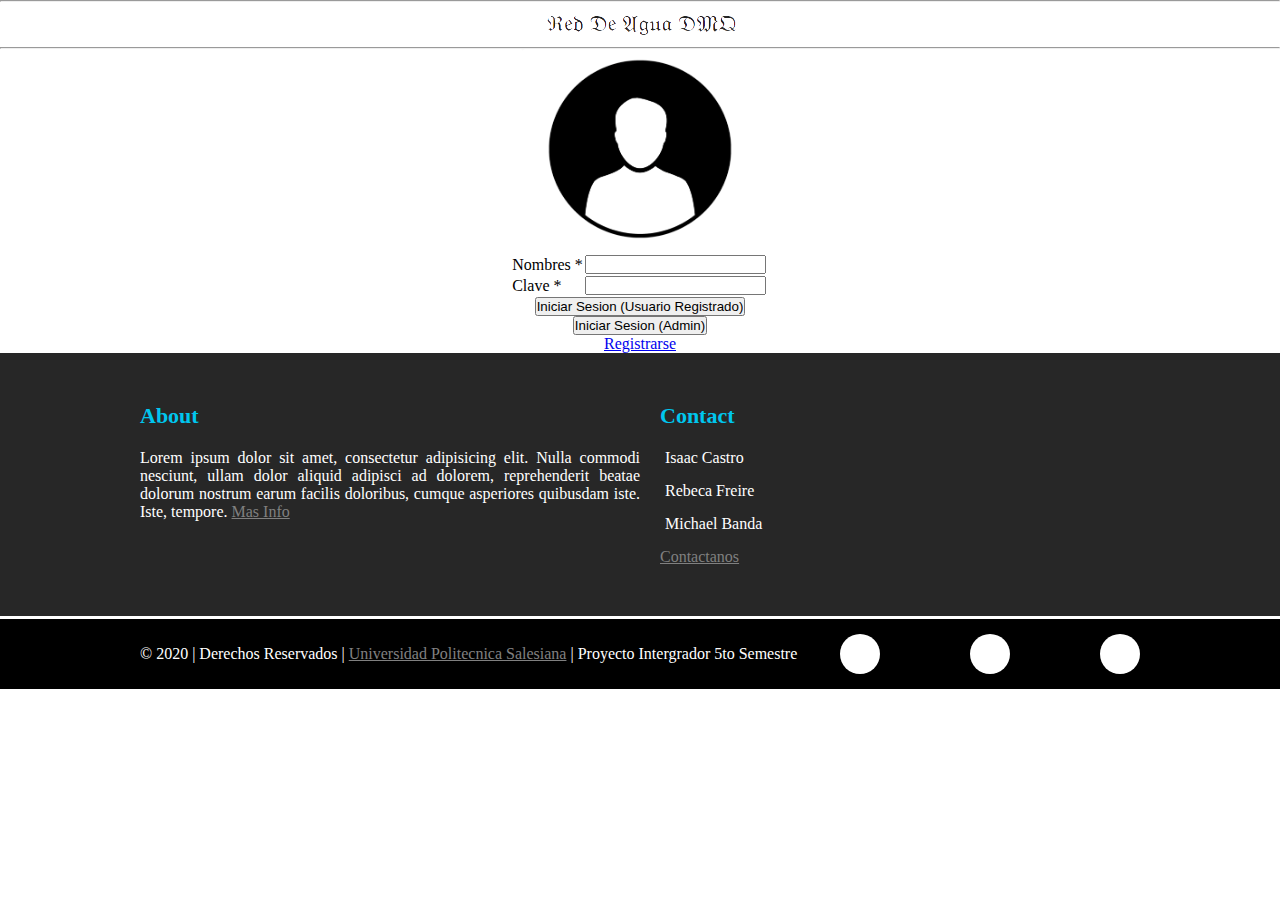
<file: index.html>
<!DOCTYPE html>
<html lang="en">
<head>
    <meta charset="UTF-8">
    <meta name="viewport" content="width=device-width, initial-scale=1.0">
    <link rel="stylesheet" href="resources/css/index.css" type="text/css"/>
</head>
<body>
    <header>
        <center><hr/><img src="resources/images/tittle-removebg-preview.png" alt="Workplace" usemap="#head"/>
            <map name="head">
                <area shape="rect" coords="1,1,896,58" alt="Head_" href="index.html"/>
            </map><hr/></center>
    </header>
    
    <center>
    <img src="resources/images/Log.png" width="250" height="200"/>
    <form action="operador.html">
        <table>
            <tr>
                <td><p>Nombres *</p></td>
                <td><input required="true"/></td>
                <td></td>
            </tr>
            <tr>
                <td><p>Clave *</p></td>
                <td><input type="password" required="true"/></td>
                <td></td>
            </tr>
        </table>
        <input type="submit" value="Iniciar Sesion (Usuario Registrado)">
    </form>  
    <form action="administrador.html">
        <input type="submit" value="Iniciar Sesion (Admin)">
    </form>
    </center>
    <center><a href="usuario.html">Registrarse</a></center>

    <footer>
        <div class="footer-container">
            <div class="footer-main">
                <div class="footer-columna">
                    <h2>About</h2>
                    <p>Lorem ipsum dolor sit amet, consectetur adipisicing elit. Nulla commodi nesciunt, ullam dolor aliquid adipisci ad dolorem, reprehenderit beatae dolorum nostrum earum facilis doloribus, cumque asperiores quibusdam iste. Iste, tempore.
                        <a href="about.html" style="color: grey">Mas Info</a>
                    </p>
                </div>
                <div class="footer-columna">
                    <h2>Contact</h2>
                    <span class="fa fa-address-card" aria-hidden="true"><p>Isaac Castro</p></span><br/>
                    <span class="fa fa-address-card" aria-hidden="true"><p>Rebeca Freire</p></span><br/>
                    <span class="fa fa-address-card" aria-hidden="true"><p>Michael Banda</p></span><br/>
                        <a href="contact.html" style="color: grey">Contactanos</a>
                </div>
            </div>
        </div>
        
        <div class="footer-copy-redes">
            <div class="main-copy-redes">
                <div class="footer-copy">
                    © 2020 | Derechos Reservados | <a target="_blank" href="https://www.ups.edu.ec/" style="color: grey"> Universidad Politecnica Salesiana</a> | Proyecto Intergrador 5to Semestre
                </div>
                <div class="footer-redes">
                    <a target="_blank" href="https://www.facebook.com/christian12lp" class="fa fa-facebook"></a>
                    <a target="_blank" href="#" class="fa fa-github"></a>
                    <a target="_blank" href="https://creativecommons.org/" class="fa fa-creative-commons"></a>
                </div>
            </div>
        </div>
    </footer>
</body>
</html>
</file>
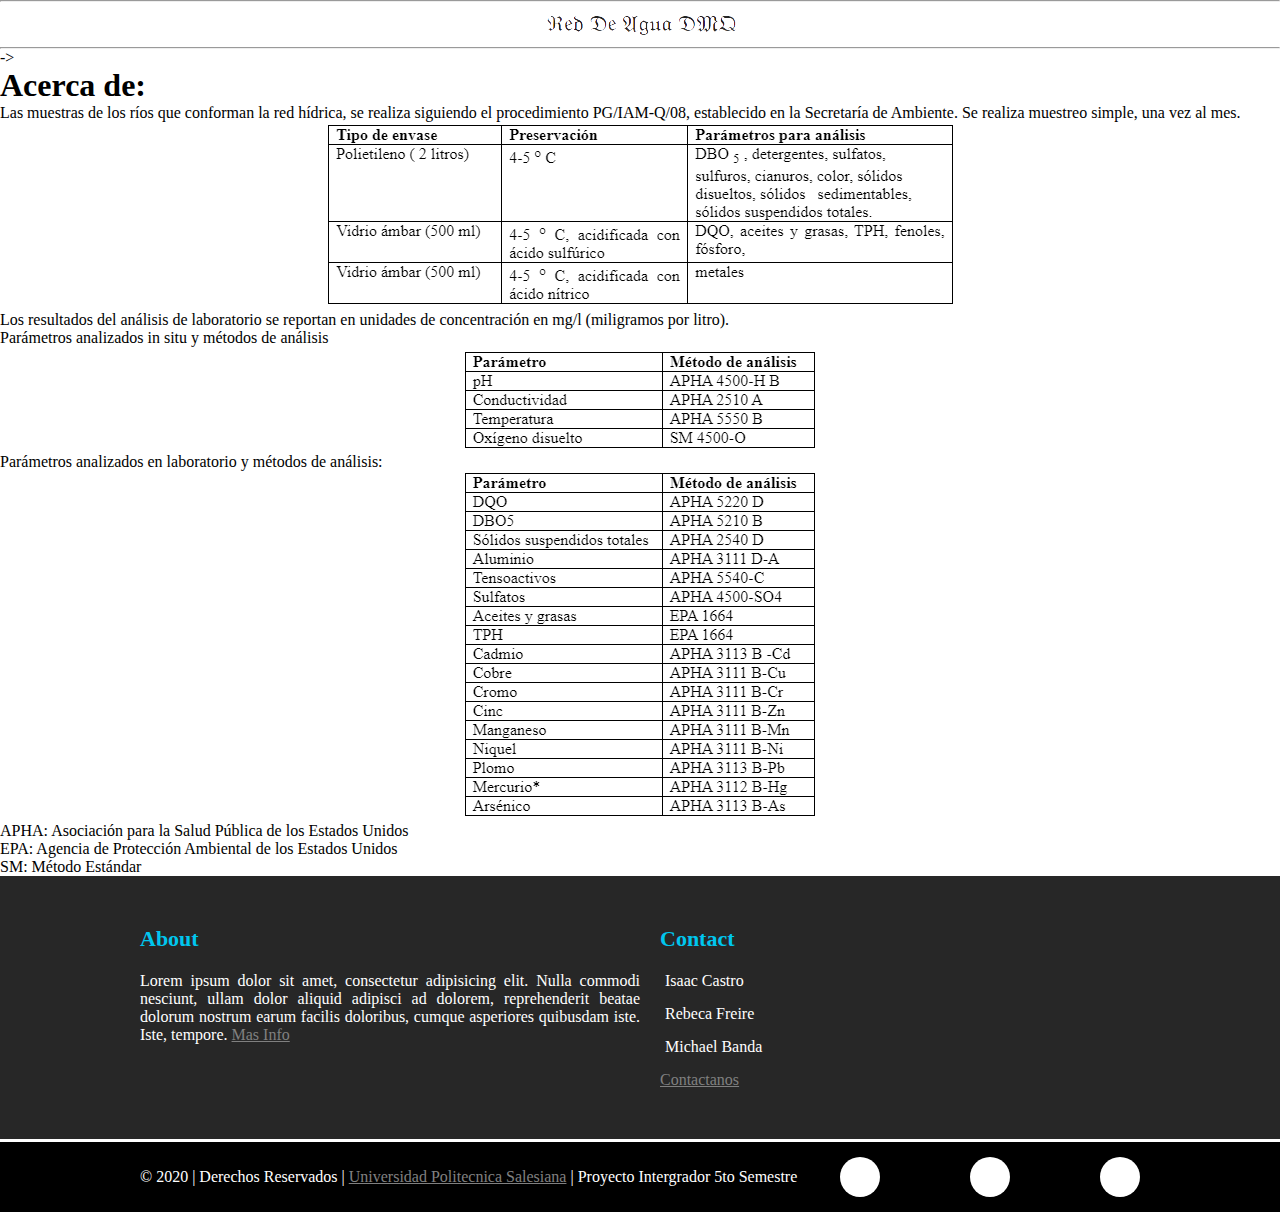
<file: about.html>
<!DOCTYPE html>
<html lang="en">
<head>
    <meta charset="UTF-8">
    <meta name="viewport" content="width=device-width, initial-scale=1.0">
    <link rel="stylesheet" href="resources/css/index.css" type="text/css"/>
</head>
<body>
    <header>
        <center><hr/><img src="resources/images/tittle-removebg-preview.png" alt="Workplace" usemap="#head"/>
            <map name="head">
                <area shape="rect" coords="1,1,896,58" alt="Head_" href="index.html"/>
            </map><hr/></center>
    </header>
    
    <div>->
        <h1>Acerca de:</h1>
        <p>Las muestras de los ríos que conforman la red hídrica, se realiza siguiendo el procedimiento PG/IAM-Q/08, establecido en la Secretaría de Ambiente. Se realiza muestreo simple, una vez al mes.</p>
        <center><img src="resources/images/tabla1.png" title="tabla1"></center>
        <p>Los resultados del análisis de laboratorio se reportan en unidades de concentración en mg/l (miligramos por litro).</P>
        <P>Parámetros analizados in situ y métodos de análisis</p>
        <center><img src="resources/images/tabla2.png" title="tabla2"></center>
        <p>Parámetros analizados en laboratorio y métodos de análisis:</p>
        <center><img src="resources/images/tabla3.png" title="tabla3"></center>
        <p>APHA: Asociación para la Salud Pública de los Estados Unidos</p>
        <p>EPA: Agencia de Protección Ambiental de los Estados Unidos</p>
        <p>SM: Método Estándar</p>

    </div>

    <footer>
        <div class="footer-container">
            <div class="footer-main">
                <div class="footer-columna">
                    <h2>About</h2>
                    <p>Lorem ipsum dolor sit amet, consectetur adipisicing elit. Nulla commodi nesciunt, ullam dolor aliquid adipisci ad dolorem, reprehenderit beatae dolorum nostrum earum facilis doloribus, cumque asperiores quibusdam iste. Iste, tempore.
                        <a href="about.html" style="color: grey">Mas Info</a>
                    </p>
                </div>
                <div class="footer-columna">
                    <h2>Contact</h2>
                    <span class="fa fa-address-card" aria-hidden="true"><p>Isaac Castro</p></span><br/>
                    <span class="fa fa-address-card" aria-hidden="true"><p>Rebeca Freire</p></span><br/>
                    <span class="fa fa-address-card" aria-hidden="true"><p>Michael Banda</p></span><br/>
                        <a href="contact.html" style="color: grey">Contactanos</a>
                </div>
            </div>
        </div>
        
        <div class="footer-copy-redes">
            <div class="main-copy-redes">
                <div class="footer-copy">
                    © 2020 | Derechos Reservados | <a target="_blank" href="https://www.ups.edu.ec/" style="color: grey"> Universidad Politecnica Salesiana</a> | Proyecto Intergrador 5to Semestre
                </div>
                <div class="footer-redes">
                    <a target="_blank" href="https://www.facebook.com/christian12lp" class="fa fa-facebook"></a>
                    <a target="_blank" href="#" class="fa fa-github"></a>
                    <a target="_blank" href="https://creativecommons.org/" class="fa fa-creative-commons"></a>
                </div>
            </div>
        </div>
    </footer>
</body>
</html>
</file>
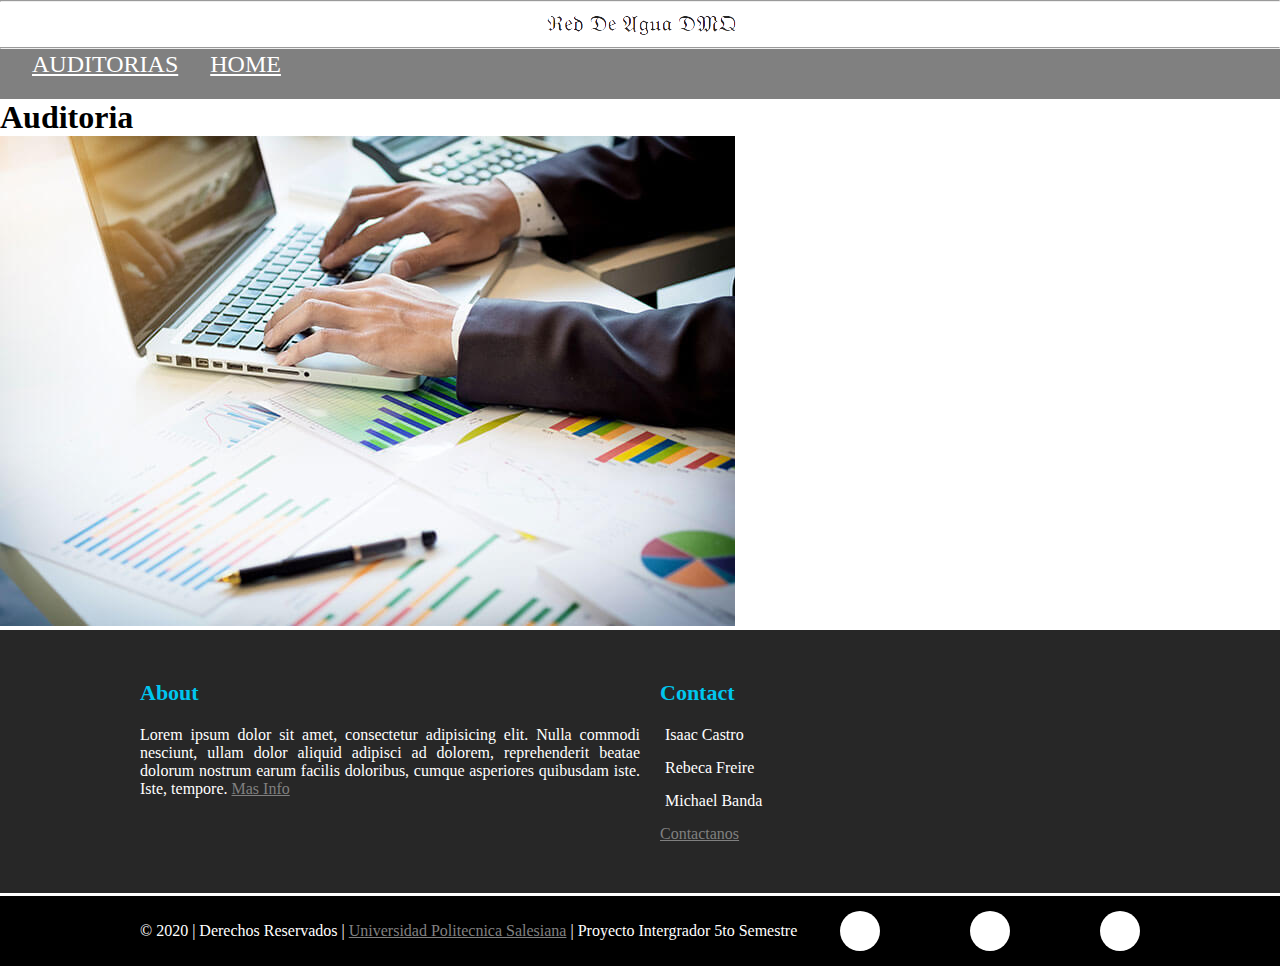
<file: administrador.html>
<!DOCTYPE html>
<html lang="en">
<head>
    <meta charset="UTF-8">
    <meta name="viewport" content="width=device-width, initial-scale=1.0">
    <link rel="stylesheet" href="resources/css/index.css" type="text/css"/>
</head>
<body>
    <header>
        <center><hr/><img src="resources/images/tittle-removebg-preview.png" alt="Workplace" usemap="#head"/>
            <map name="head">
                <area shape="rect" coords="1,1,896,58" alt="Head_" href="index.html"/>
            </map><hr/></center>
    </header>
    <div class="Operador">
        <table>
            <tr>
                <td><a href="auditorias.html">AUDITORIAS</a></td>
                
                <td><a href="administrador.html">HOME</a></td>
            </tr>
        </table>
    </div>


    <div>
        <h1>Auditoria</h1>
        <img src="resources/images/auditoria.jpg" title="audit">
    </div>

    <footer>
        <div class="footer-container">
            <div class="footer-main">
                <div class="footer-columna">
                    <h2>About</h2>
                    <p>Lorem ipsum dolor sit amet, consectetur adipisicing elit. Nulla commodi nesciunt, ullam dolor aliquid adipisci ad dolorem, reprehenderit beatae dolorum nostrum earum facilis doloribus, cumque asperiores quibusdam iste. Iste, tempore.
                        <a href="about.html" style="color: grey">Mas Info</a>
                    </p>
                </div>
                <div class="footer-columna">
                    <h2>Contact</h2>
                    <span class="fa fa-address-card" aria-hidden="true"><p>Isaac Castro</p></span><br/>
                    <span class="fa fa-address-card" aria-hidden="true"><p>Rebeca Freire</p></span><br/>
                    <span class="fa fa-address-card" aria-hidden="true"><p>Michael Banda</p></span><br/>
                        <a href="contact.html" style="color: grey">Contactanos</a>
                </div>
            </div>
        </div>
        
        <div class="footer-copy-redes">
            <div class="main-copy-redes">
                <div class="footer-copy">
                    © 2020 | Derechos Reservados | <a target="_blank" href="https://www.ups.edu.ec/" style="color: grey"> Universidad Politecnica Salesiana</a> | Proyecto Intergrador 5to Semestre
                </div>
                <div class="footer-redes">
                    <a target="_blank" href="https://www.facebook.com/christian12lp" class="fa fa-facebook"></a>
                    <a target="_blank" href="#" class="fa fa-github"></a>
                    <a target="_blank" href="https://creativecommons.org/" class="fa fa-creative-commons"></a>
                </div>
            </div>
        </div>
    </footer>
</body>
</html>
</file>
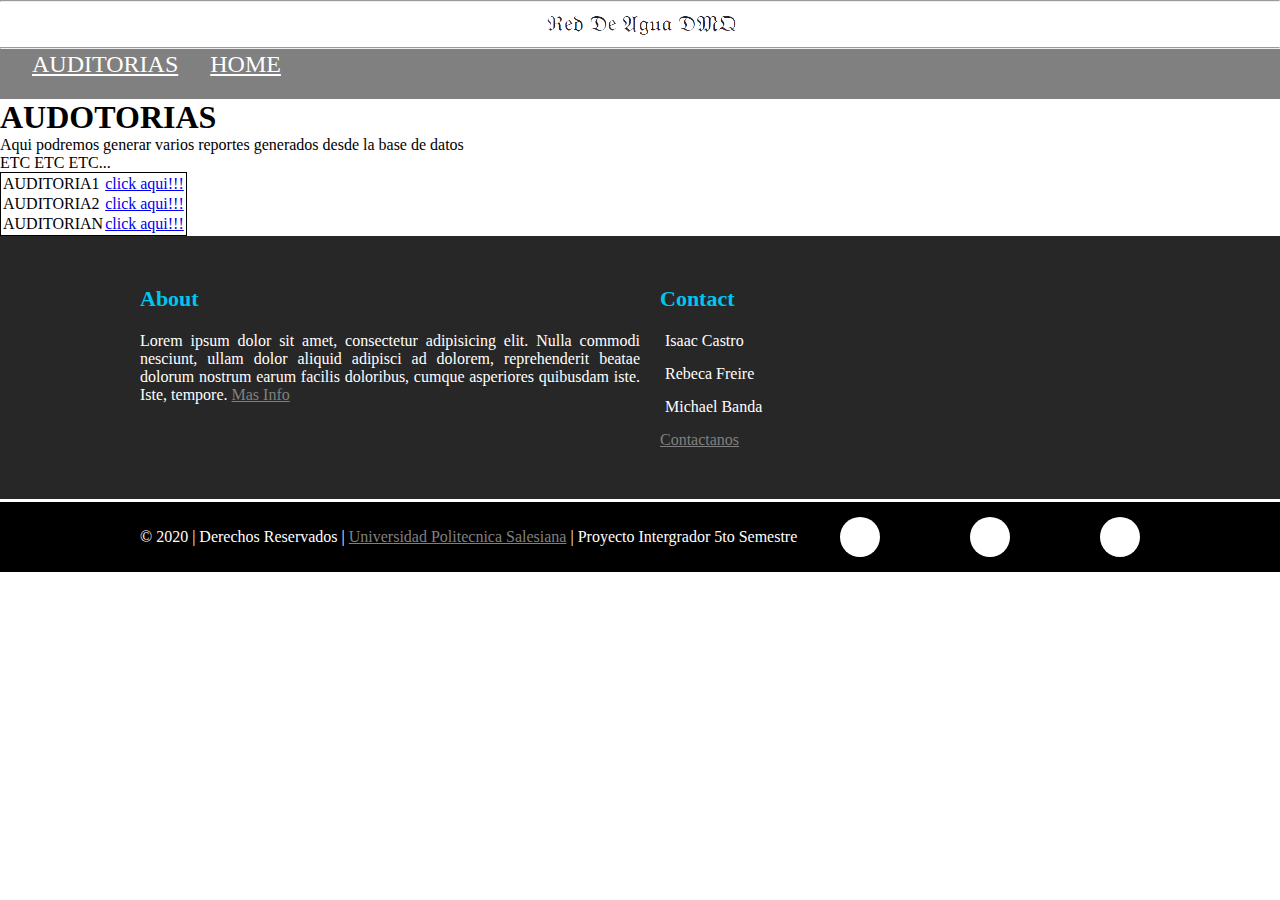
<file: auditorias.html>
<!DOCTYPE html>
<html lang="en">
<head>
    <meta charset="UTF-8">
    <meta name="viewport" content="width=device-width, initial-scale=1.0">
    <link rel="stylesheet" href="resources/css/index.css" type="text/css"/>
</head>
<body>
    <header>
        <center><hr/><img src="resources/images/tittle-removebg-preview.png" alt="Workplace" usemap="#head"/>
            <map name="head">
                <area shape="rect" coords="1,1,896,58" alt="Head_" href="index.html"/>
            </map><hr/></center>
    </header>
    <div class="Operador">
        <table>
            <tr>
                <td><a href="auditorias.html">AUDITORIAS</a></td>
                
                <td><a href="administrador.html">HOME</a></td>
            </tr>
        </table>
    </div>

    <div>
        <h1>AUDOTORIAS</h1>
        <p>Aqui podremos generar varios reportes generados desde la base de datos</p>
        <p>ETC ETC ETC...</p>

        <table class="tabla1">
            <tr>
                <td>AUDITORIA1</td>
                <td><a href="#">click aqui!!!</a></td>
            </tr>
            <tr>
                <td>AUDITORIA2</td>
                <td><a href="#">click aqui!!!</a></td>
            </tr>
            <tr>
                <td>AUDITORIAN</td>
                <td><a href="#">click aqui!!!</a></td>
            </tr>
        </table>
    </div>

    <footer>
        <div class="footer-container">
            <div class="footer-main">
                <div class="footer-columna">
                    <h2>About</h2>
                    <p>Lorem ipsum dolor sit amet, consectetur adipisicing elit. Nulla commodi nesciunt, ullam dolor aliquid adipisci ad dolorem, reprehenderit beatae dolorum nostrum earum facilis doloribus, cumque asperiores quibusdam iste. Iste, tempore.
                        <a href="about.html" style="color: grey">Mas Info</a>
                    </p>
                </div>
                <div class="footer-columna">
                    <h2>Contact</h2>
                    <span class="fa fa-address-card" aria-hidden="true"><p>Isaac Castro</p></span><br/>
                    <span class="fa fa-address-card" aria-hidden="true"><p>Rebeca Freire</p></span><br/>
                    <span class="fa fa-address-card" aria-hidden="true"><p>Michael Banda</p></span><br/>
                        <a href="contact.html" style="color: grey">Contactanos</a>
                </div>
            </div>
        </div>
        
        <div class="footer-copy-redes">
            <div class="main-copy-redes">
                <div class="footer-copy">
                    © 2020 | Derechos Reservados | <a target="_blank" href="https://www.ups.edu.ec/" style="color: grey"> Universidad Politecnica Salesiana</a> | Proyecto Intergrador 5to Semestre
                </div>
                <div class="footer-redes">
                    <a target="_blank" href="https://www.facebook.com/christian12lp" class="fa fa-facebook"></a>
                    <a target="_blank" href="#" class="fa fa-github"></a>
                    <a target="_blank" href="https://creativecommons.org/" class="fa fa-creative-commons"></a>
                </div>
            </div>
        </div>
    </footer>
</body>
</html>
</file>
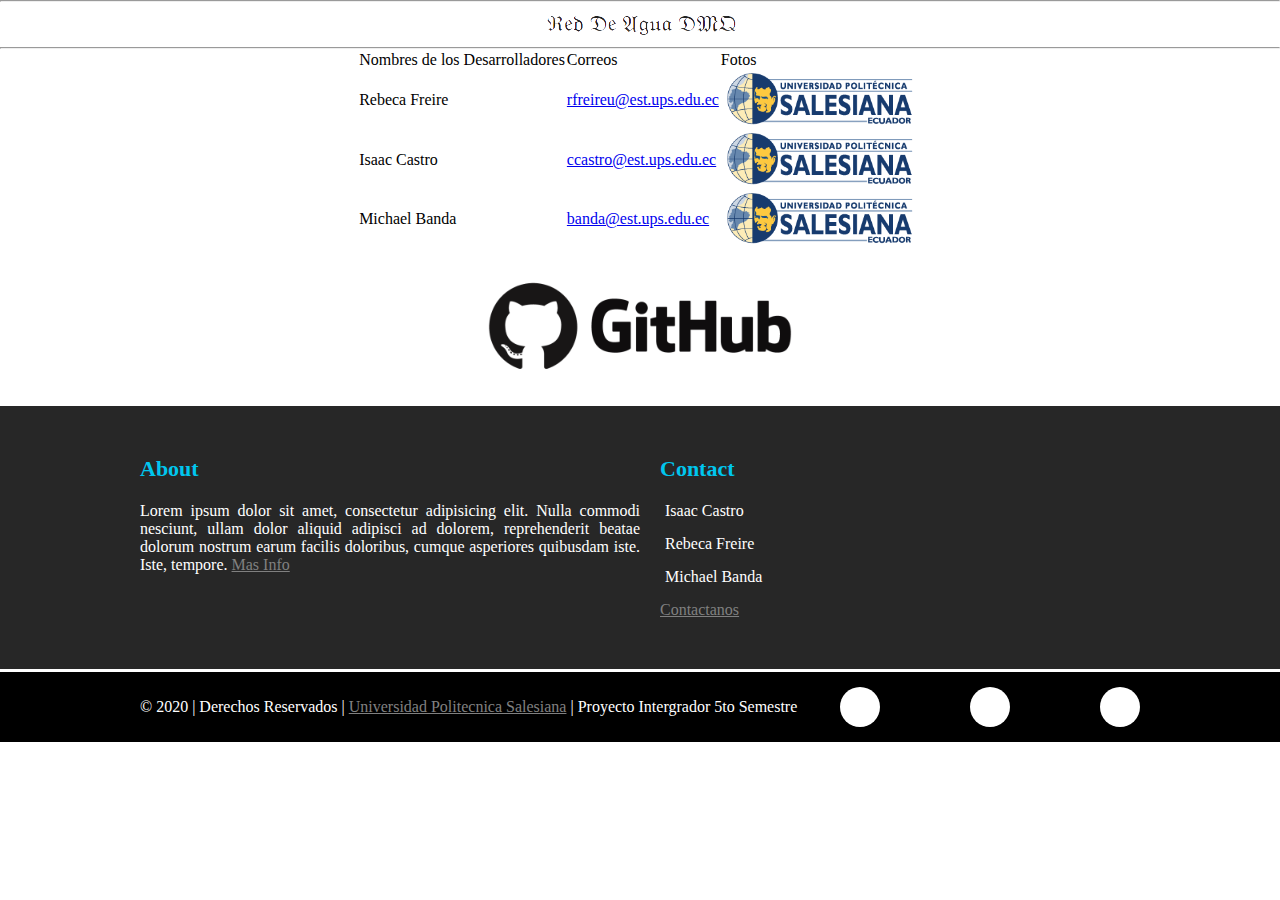
<file: contact.html>
<!DOCTYPE html>
<html lang="en">
<head>
    <meta charset="UTF-8">
    <meta name="viewport" content="width=device-width, initial-scale=1.0">
    <link rel="stylesheet" href="resources/css/index.css" type="text/css"/>
</head>
<body>
    <header>
        <center><hr/><img src="resources/images/tittle-removebg-preview.png" alt="Workplace" usemap="#head"/>
            <map name="head">
                <area shape="rect" coords="1,1,896,58" alt="Head_" href="index.html"/>
            </map><hr/></center>
    </header>
    
    <div>
        <form>
            <center><table>
                <tr>
                    <td>
                        Nombres de los Desarrolladores
                    </td>
                    <td>
                        Correos
                    </td>
                    <td>
                        Fotos
                    </td>
                </tr>
                <tr>
                    <td>
                        Rebeca Freire
                    </td>
                    <td>
                        <a href="#">rfreireu@est.ups.edu.ec</a>
                    </td>
                    <td>
                        <img src="resources/images/logo-ups-home.png" title="ups" width="200px">
                    </td>
                </tr>
                <tr>
                    <td>
                        Isaac Castro
                    </td>
                    <td>
                        <a href="#">ccastro@est.ups.edu.ec</a>
                    </td>
                    <td>
                        <img src="resources/images/logo-ups-home.png" title="ups" width="200px">
                    </td>
                </tr>
                <tr>
                    <td>
                        Michael Banda
                    </td>
                    <td>
                        <a href="#">banda@est.ups.edu.ec</a>
                    </td>
                    <td>
                        <img src="resources/images/logo-ups-home.png" title="ups" width="200px">
                    </td>
                </tr>
            </table></center>

            <center>
                <table>
                    <tr>
                        <td>
                            <img src="resources/images/git.png" title="git" width="400px" usemap="#head2">
                            <map name="head2">
                                <area shape="rect" coords="1,1,500,200" alt="Head_" target="_blank" href="#">
                            </map>
                        </td>
                    </tr>
                </table>
            </center>
        </form>
    </div>

    <footer>
        <div class="footer-container">
            <div class="footer-main">
                <div class="footer-columna">
                    <h2>About</h2>
                    <p>Lorem ipsum dolor sit amet, consectetur adipisicing elit. Nulla commodi nesciunt, ullam dolor aliquid adipisci ad dolorem, reprehenderit beatae dolorum nostrum earum facilis doloribus, cumque asperiores quibusdam iste. Iste, tempore.
                        <a href="about.html" style="color: grey">Mas Info</a>
                    </p>
                </div>
                <div class="footer-columna">
                    <h2>Contact</h2>
                    <span class="fa fa-address-card" aria-hidden="true"><p>Isaac Castro</p></span><br/>
                    <span class="fa fa-address-card" aria-hidden="true"><p>Rebeca Freire</p></span><br/>
                    <span class="fa fa-address-card" aria-hidden="true"><p>Michael Banda</p></span><br/>
                        <a href="contact.html" style="color: grey">Contactanos</a>
                </div>
            </div>
        </div>
        
        <div class="footer-copy-redes">
            <div class="main-copy-redes">
                <div class="footer-copy">
                    © 2020 | Derechos Reservados | <a target="_blank" href="https://www.ups.edu.ec/" style="color: grey"> Universidad Politecnica Salesiana</a> | Proyecto Intergrador 5to Semestre
                </div>
                <div class="footer-redes">
                    <a target="_blank" href="https://www.facebook.com/christian12lp" class="fa fa-facebook"></a>
                    <a target="_blank" href="#" class="fa fa-github"></a>
                    <a target="_blank" href="https://creativecommons.org/" class="fa fa-creative-commons"></a>
                </div>
            </div>
        </div>
    </footer>
</body>
</html>
</file>
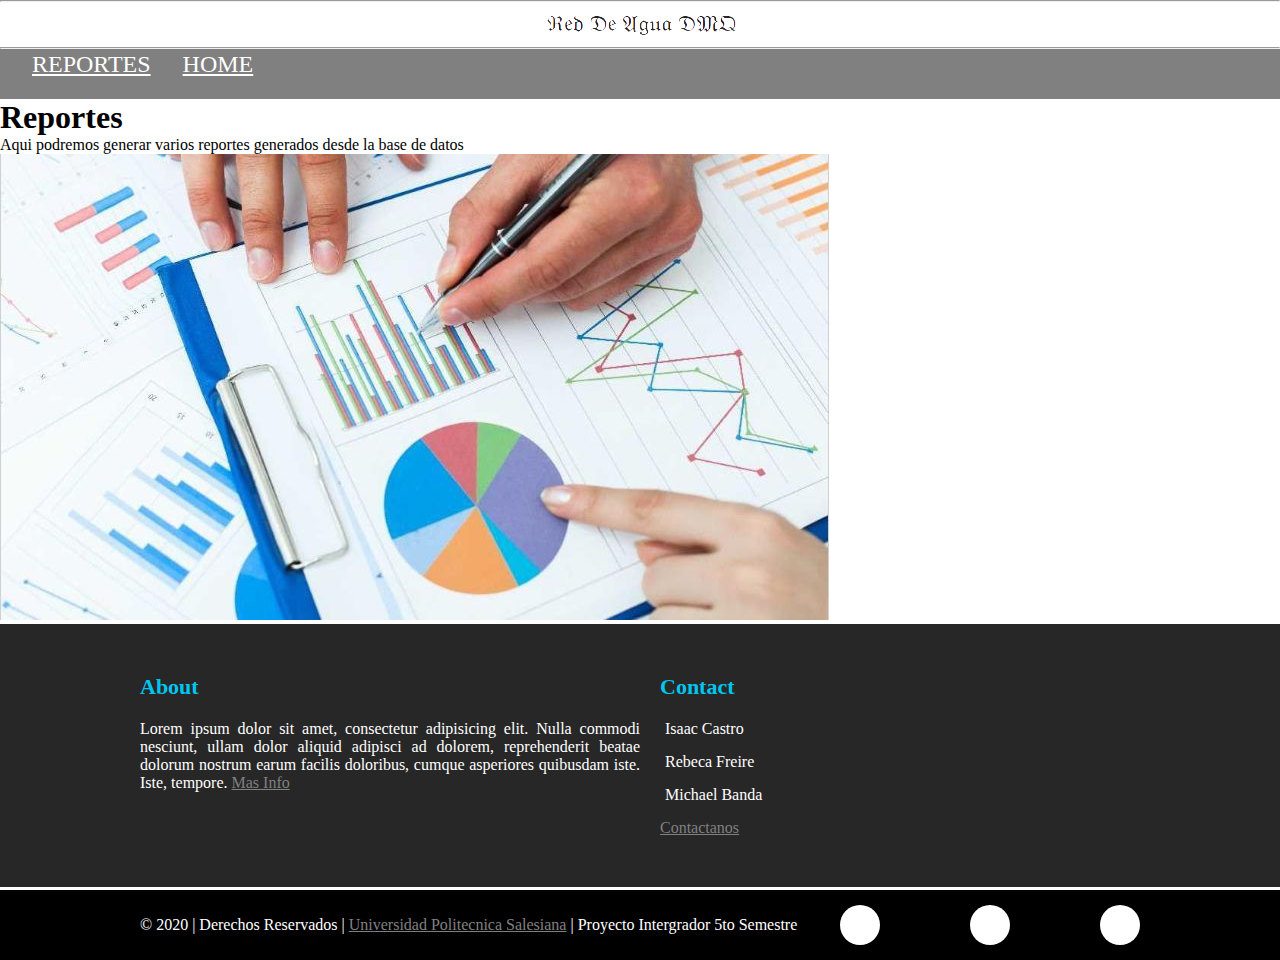
<file: operador.html>
<!DOCTYPE html>
<html lang="en">
<head>
    <meta charset="UTF-8">
    <meta name="viewport" content="width=device-width, initial-scale=1.0">
    <link rel="stylesheet" href="resources/css/index.css" type="text/css"/>
</head>
<body>
    <header>
        <center><hr/><img src="resources/images/tittle-removebg-preview.png" alt="Workplace" usemap="#head"/>
            <map name="head">
                <area shape="rect" coords="1,1,896,58" alt="Head_" href="index.html"/>
            </map><hr/></center>
    </header>
    <div class="Operador">
        <table>
            <tr>
                <td><a href="reportes.html">REPORTES</a></td>
                
                <td><a href="operador.html">HOME</a></td>
            </tr>
        </table>
    </div>

    <div>
        <h1>Reportes</h1>
        <p>Aqui podremos generar varios reportes generados desde la base de datos</p>
        <img src="resources/images/rep.jpg" title="rep">
    </div>
    <footer>
        <div class="footer-container">
            <div class="footer-main">
                <div class="footer-columna">
                    <h2>About</h2>
                    <p>Lorem ipsum dolor sit amet, consectetur adipisicing elit. Nulla commodi nesciunt, ullam dolor aliquid adipisci ad dolorem, reprehenderit beatae dolorum nostrum earum facilis doloribus, cumque asperiores quibusdam iste. Iste, tempore.
                        <a href="about.html" style="color: grey">Mas Info</a>
                    </p>
                </div>
                <div class="footer-columna">
                    <h2>Contact</h2>
                    <span class="fa fa-address-card" aria-hidden="true"><p>Isaac Castro</p></span><br/>
                    <span class="fa fa-address-card" aria-hidden="true"><p>Rebeca Freire</p></span><br/>
                    <span class="fa fa-address-card" aria-hidden="true"><p>Michael Banda</p></span><br/>
                        <a href="contact.html" style="color: grey">Contactanos</a>
                </div>
            </div>
        </div>
        
        <div class="footer-copy-redes">
            <div class="main-copy-redes">
                <div class="footer-copy">
                    © 2020 | Derechos Reservados | <a target="_blank" href="https://www.ups.edu.ec/" style="color: grey"> Universidad Politecnica Salesiana</a> | Proyecto Intergrador 5to Semestre
                </div>
                <div class="footer-redes">
                    <a target="_blank" href="https://www.facebook.com/christian12lp" class="fa fa-facebook"></a>
                    <a target="_blank" href="#" class="fa fa-github"></a>
                    <a target="_blank" href="https://creativecommons.org/" class="fa fa-creative-commons"></a>
                </div>
            </div>
        </div>
    </footer>
</body>
</html>
</file>
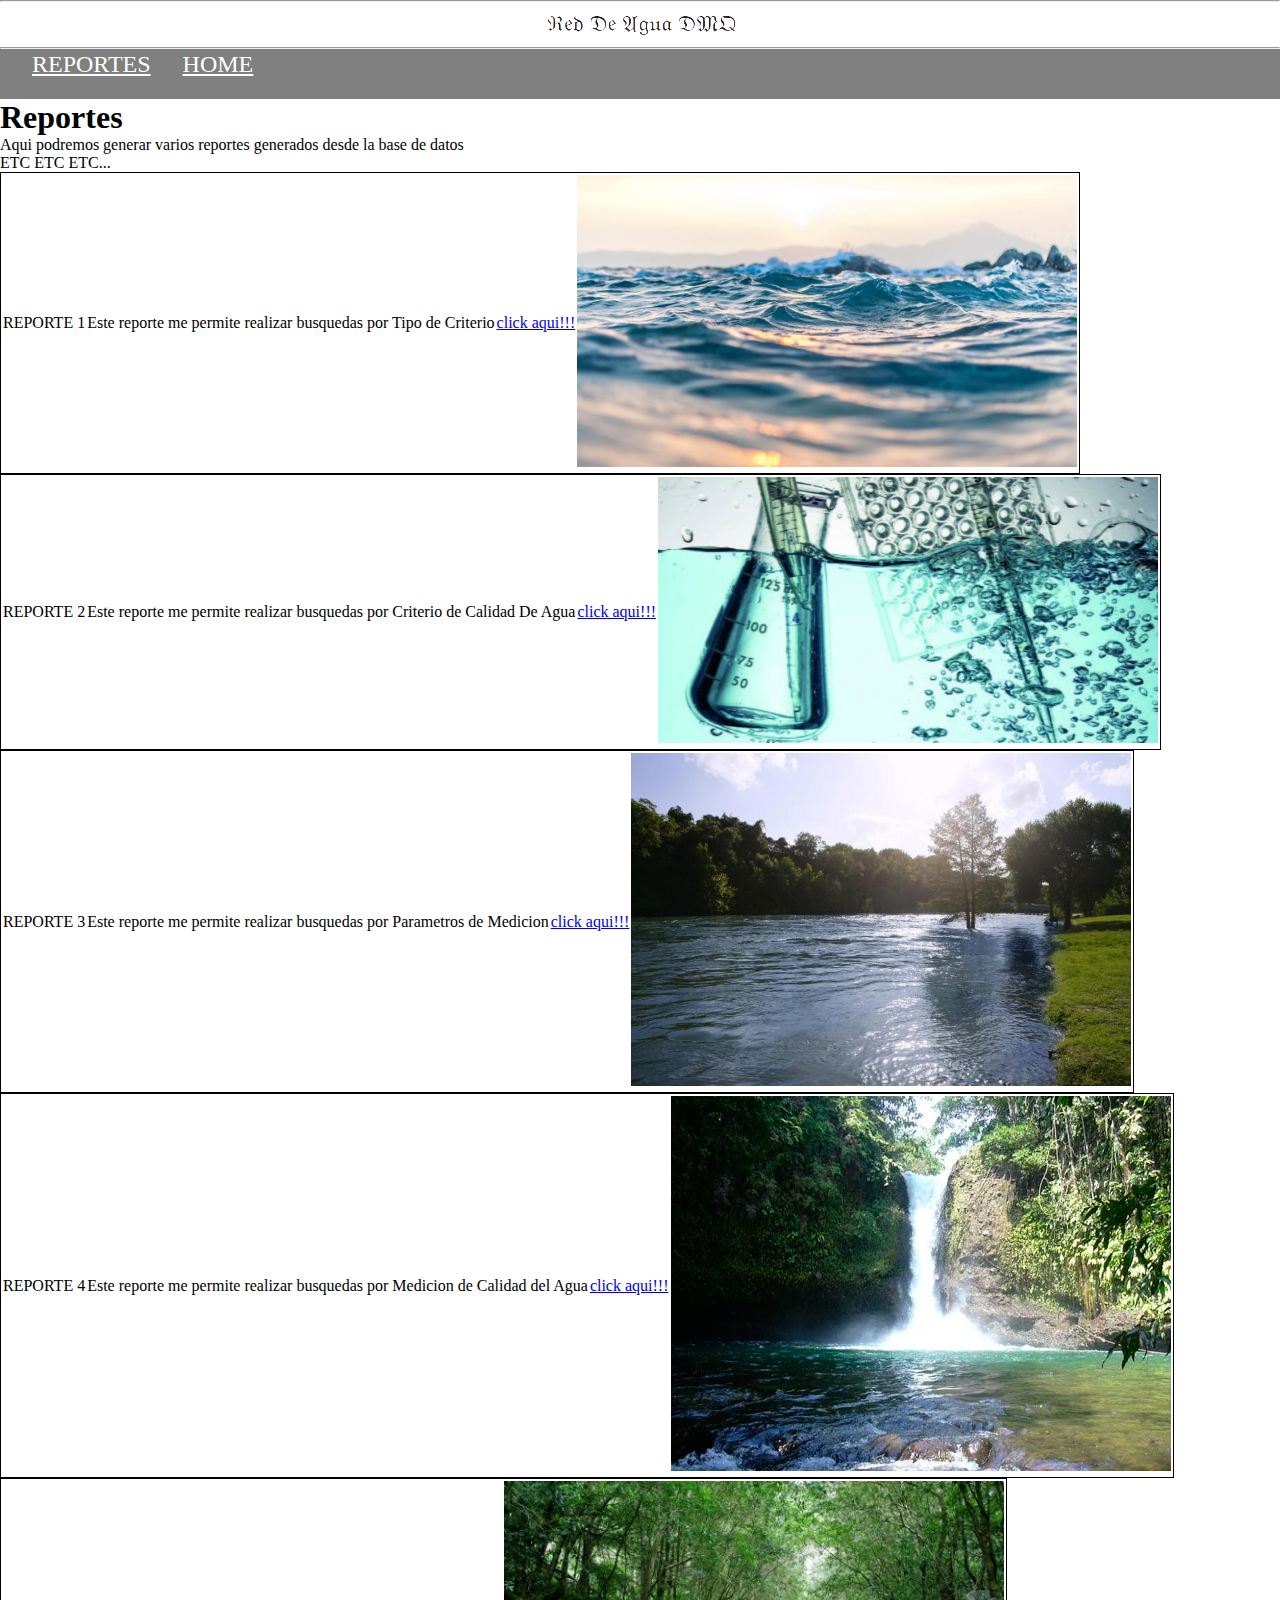
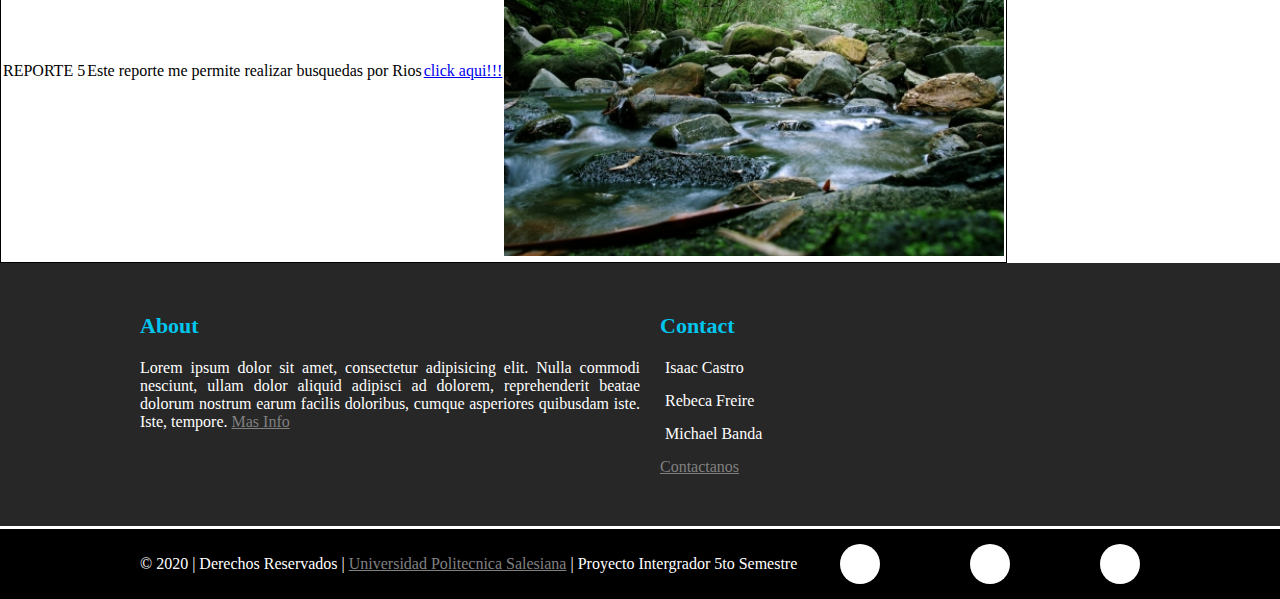
<file: reportes.html>
<!DOCTYPE html>
<html lang="en">
<head>
    <meta charset="UTF-8">
    <meta name="viewport" content="width=device-width, initial-scale=1.0">
    <link rel="stylesheet" href="resources/css/index.css" type="text/css"/>
</head>
<body>
    <header>
        <center><hr/><img src="resources/images/tittle-removebg-preview.png" alt="Workplace" usemap="#head"/>
            <map name="head">
                <area shape="rect" coords="1,1,896,58" alt="Head_" href="index.html"/>
            </map><hr/></center>
    </header>
    <div class="Operador">
        <table>
            <tr>
                <td><a href="">REPORTES</a></td>
                
                <td><a href="operador.html">HOME</a></td>
            </tr>
        </table>
    </div>

    <div>
        <h1>Reportes</h1>
        <p>Aqui podremos generar varios reportes generados desde la base de datos</p>
        <p>ETC ETC ETC...</p>

        <table class="tabla1">
            <tr>
                <td>REPORTE 1</td>
                <td><p>Este reporte me permite realizar busquedas por Tipo de Criterio</p></td>
                <td><a href="resources/reportes/reporte1.html">click aqui!!!</a></td>
                <td><img src="resources/images/tipo_criterio.jpg" title=tip_cri width="500px"></td>
            </tr>
        </table>

        <table  class="tabla1">
            <tr>
                <td>REPORTE 2</td>
                <td><p>Este reporte me permite realizar busquedas por Criterio de Calidad De Agua</p></td>
                <td><a href="resources/reportes/reporte2.html">click aqui!!!</a></td>
                <td><img src="resources/images/calidad_agua.jpg" title=tip_cri width="500px"></td>
            </tr>
        </table>

        <table  class="tabla1">
            <tr>
                <td>REPORTE 3</td>
                <td><p>Este reporte me permite realizar busquedas por Parametros de Medicion</p></td>
                <td><a href="resources/reportes/reporte3.html">click aqui!!!</a></td>
                <td><img src="resources/images/parametros medicion.jpg" title=tip_cri width="500px"></td>
            </tr>
        </table>

        <table  class="tabla1">
            <tr>
                <td>REPORTE 4</td>
                <td><p>Este reporte me permite realizar busquedas por Medicion de Calidad del Agua</p></td>
                <td><a href="resources/reportes/reporte4.html">click aqui!!!</a></td>
                <td><img src="resources/images/medicion agua.jpg" title=tip_cri width="500px"></td>
            </tr>
        </table>

        <table  class="tabla1">
            <tr>
                <td>REPORTE 5</td>
                <td><p>Este reporte me permite realizar busquedas por Rios</p></td>
                <td><a href="resources/reportes/reporte5.html">click aqui!!!</a></td>
                <td><img src="resources/images/rio.jpg" title=tip_cri width="500px"></td>
            </tr>
        </table>
    </div>

    <footer>
        <div class="footer-container">
            <div class="footer-main">
                <div class="footer-columna">
                    <h2>About</h2>
                    <p>Lorem ipsum dolor sit amet, consectetur adipisicing elit. Nulla commodi nesciunt, ullam dolor aliquid adipisci ad dolorem, reprehenderit beatae dolorum nostrum earum facilis doloribus, cumque asperiores quibusdam iste. Iste, tempore.
                        <a href="about.html" style="color: grey">Mas Info</a>
                    </p>
                </div>
                <div class="footer-columna">
                    <h2>Contact</h2>
                    <span class="fa fa-address-card" aria-hidden="true"><p>Isaac Castro</p></span><br/>
                    <span class="fa fa-address-card" aria-hidden="true"><p>Rebeca Freire</p></span><br/>
                    <span class="fa fa-address-card" aria-hidden="true"><p>Michael Banda</p></span><br/>
                        <a href="contact.html" style="color: grey">Contactanos</a>
                </div>
            </div>
        </div>
        
        <div class="footer-copy-redes">
            <div class="main-copy-redes">
                <div class="footer-copy">
                    © 2020 | Derechos Reservados | <a target="_blank" href="https://www.ups.edu.ec/" style="color: grey"> Universidad Politecnica Salesiana</a> | Proyecto Intergrador 5to Semestre
                </div>
                <div class="footer-redes">
                    <a target="_blank" href="https://www.facebook.com/christian12lp" class="fa fa-facebook"></a>
                    <a target="_blank" href="#" class="fa fa-github"></a>
                    <a target="_blank" href="https://creativecommons.org/" class="fa fa-creative-commons"></a>
                </div>
            </div>
        </div>
    </footer>
</body>
</html>
</file>
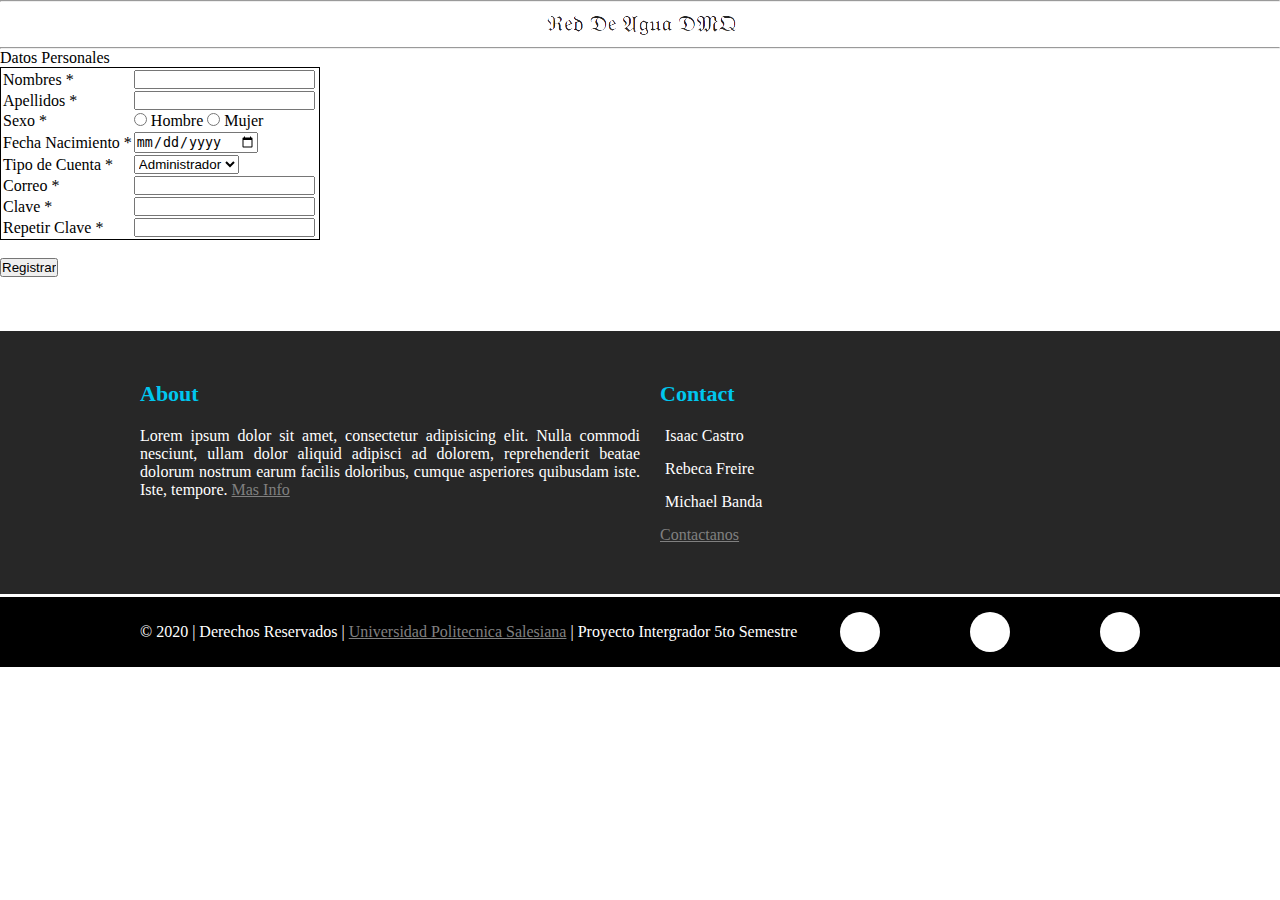
<file: usuario.html>
<!DOCTYPE html>
<html lang="en">
<head>
    <meta charset="UTF-8">
    <meta name="viewport" content="width=device-width, initial-scale=1.0">
    <link rel="stylesheet" href="resources/css/index.css" type="text/css"/>
</head>
<body>
    <header>
        <center><hr/><img src="resources/images/tittle-removebg-preview.png" alt="Workplace" usemap="#head"/>
            <map name="head">
                <area shape="rect" coords="1,1,896,58" alt="Head_" href="index.html"/>
            </map><hr/></center>
    </header>
        
    <form>    
        <p>Datos Personales</p>
        <table class="tabla1">
            <tr>
                <td><p>Nombres *</p></td>
                <td><input required="true"/></td>
                <td></td>
            </tr>
            <tr>
                <td><p>Apellidos *</p></td>
                <td><input required="true"/></td>
                <td></td>
            </tr>
            <tr>
                <td><p>Sexo *</p></td>
                <td>
                    <form action="/action_page.php">
                        <input type="radio" name="gender" value="male">
                        <label for="male">Hombre</label>
                        <input type="radio" name="gender" value="female">
                        <label for="female">Mujer</label>
                    </form>
                </td>
                <td></td>
            </tr>
            <tr>
                <td><p>Fecha Nacimiento *</p></td>
                <td>
                    <form action="/action_page.php">
                    <input type="date" id="birthday" name="birthday">
                    </form>
                </td>
                <td></td>
            </tr>
            <tr>
                <td>Tipo de Cuenta *</td>
                <td>
                    <form action="/action_page.php">
                        <select name="cars" id="cars">
                            <option value="volvo">Administrador</option>
                            <option value="saab">Operario</option>
                        </select>
                    </form>
                </td>
            </tr>
            <tr>
                <td><p>Correo *</p></td>
                <td><input required="true"></td>
            </tr>
            <tr>
                <td><p>Clave *</p></td>
                <td><input required="true"></td>
            </tr>
            <tr>
                 <td><p>Repetir Clave *</p></td>
                <td><input required="true"></td>
            </tr>
        </table><br>
        <input type="submit" value="Registrar">
    </form><br><br><br><br>
        
    <footer>
        <div class="footer-container">
            <div class="footer-main">
                <div class="footer-columna">
                    <h2>About</h2>
                    <p>Lorem ipsum dolor sit amet, consectetur adipisicing elit. Nulla commodi nesciunt, ullam dolor aliquid adipisci ad dolorem, reprehenderit beatae dolorum nostrum earum facilis doloribus, cumque asperiores quibusdam iste. Iste, tempore.
                        <a href="about.html" style="color: grey">Mas Info</a>
                    </p>
                </div>
                <div class="footer-columna">
                    <h2>Contact</h2>
                    <span class="fa fa-address-card" aria-hidden="true"><p>Isaac Castro</p></span><br/>
                    <span class="fa fa-address-card" aria-hidden="true"><p>Rebeca Freire</p></span><br/>
                    <span class="fa fa-address-card" aria-hidden="true"><p>Michael Banda</p></span><br/>
                    <a href="contact.html" style="color: grey">Contactanos</a>
                </div>
            </div>
        </div>
            
        <div class="footer-copy-redes">
            <div class="main-copy-redes">
                <div class="footer-copy">
                    © 2020 | Derechos Reservados | <a target="_blank" href="https://www.ups.edu.ec/" style="color: grey"> Universidad Politecnica Salesiana</a> | Proyecto Intergrador 5to Semestre
                </div>
                <div class="footer-redes">
                    <a target="_blank" href="https://www.facebook.com/christian12lp" class="fa fa-facebook"></a>
                    <a target="_blank" href="#" class="fa fa-github"></a>
                    <a target="_blank" href="https://creativecommons.org/" class="fa fa-creative-commons"></a>
                </div>
            </div>
        </div>
    </footer>
</body>
</html>
</file>
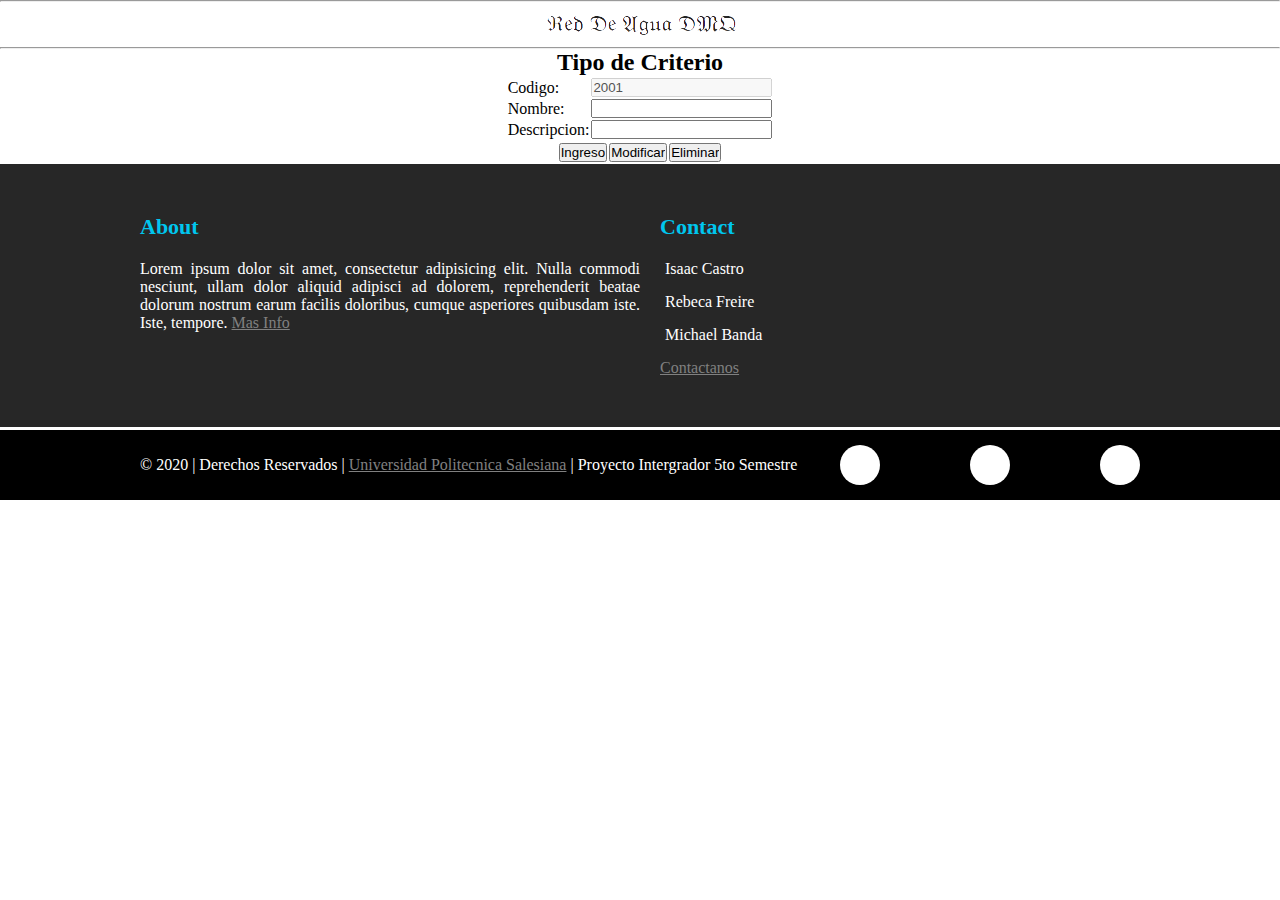
<file: resources/reportes/reporte1.html>
<!DOCTYPE html>
<html lang="en">
<head>
    <meta charset="UTF-8">
    <meta name="viewport" content="width=device-width, initial-scale=1.0">
    <link rel="stylesheet" href="../css/index.css" type="text/css"/>
</head>
<body>
    <header>
        <center><hr/><img src="../images/tittle-removebg-preview.png" alt="Workplace" usemap="#head"/>
            <map name="head">
                <area shape="rect" coords="1,1,896,58" alt="Head_" href="../../reportes.html"/>
            </map><hr/></center>
    </header>
    
    <div><center>
        <h2>Tipo de Criterio</h2>
        <form>
        <table>
            <tr>
                <td>Codigo:</td>
                <td><input type="number" title="cod" value="2001" disabled></td>
            </tr>
            <tr>
                <td>Nombre:</td>
                <td><input type="text" title="name"></td>
            </tr>
            <tr>
                <td>Descripcion:</td>
                <td><input type="text" title="des"></td>
            </tr>
        </table>
        <table>
            <tr>
                <td><input type="submit" value="Ingreso"></td>
                <td><input type="submit" value="Modificar"></td>
                <td><input type="submit" value="Eliminar"></td>
            </tr>
        </table>
        </form>
    </center>
    </div>

    <footer>
        <div class="footer-container">
            <div class="footer-main">
                <div class="footer-columna">
                    <h2>About</h2>
                    <p>Lorem ipsum dolor sit amet, consectetur adipisicing elit. Nulla commodi nesciunt, ullam dolor aliquid adipisci ad dolorem, reprehenderit beatae dolorum nostrum earum facilis doloribus, cumque asperiores quibusdam iste. Iste, tempore.
                        <a href="../../about.html" style="color: grey">Mas Info</a>
                    </p>
                </div>
                <div class="footer-columna">
                    <h2>Contact</h2>
                    <span class="fa fa-address-card" aria-hidden="true"><p>Isaac Castro</p></span><br/>
                    <span class="fa fa-address-card" aria-hidden="true"><p>Rebeca Freire</p></span><br/>
                    <span class="fa fa-address-card" aria-hidden="true"><p>Michael Banda</p></span><br/>
                        <a href="../../contact.html" style="color: grey">Contactanos</a>
                </div>
            </div>
        </div>
        
        <div class="footer-copy-redes">
            <div class="main-copy-redes">
                <div class="footer-copy">
                    © 2020 | Derechos Reservados | <a target="_blank" href="https://www.ups.edu.ec/" style="color: grey"> Universidad Politecnica Salesiana</a> | Proyecto Intergrador 5to Semestre
                </div>
                <div class="footer-redes">
                    <a target="_blank" href="https://www.facebook.com/christian12lp" class="fa fa-facebook"></a>
                    <a target="_blank" href="#" class="fa fa-github"></a>
                    <a target="_blank" href="https://creativecommons.org/" class="fa fa-creative-commons"></a>
                </div>
            </div>
        </div>
    </footer>
</body>
</html>
</file>
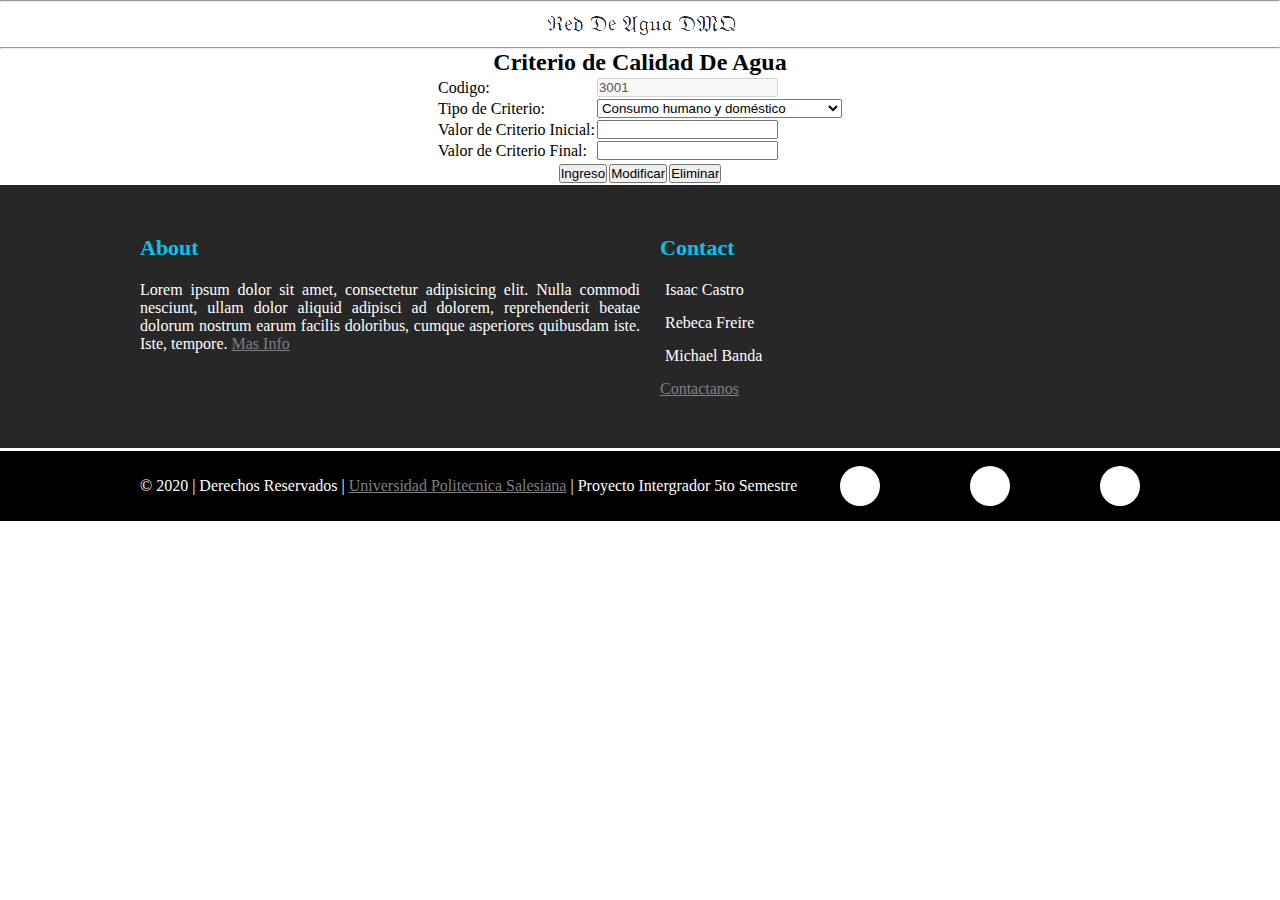
<file: resources/reportes/reporte2.html>
<!DOCTYPE html>
<html lang="en">
<head>
    <meta charset="UTF-8">
    <meta name="viewport" content="width=device-width, initial-scale=1.0">
    <link rel="stylesheet" href="../css/index.css" type="text/css"/>
</head>
<body>
    <header>
        <center><hr/><img src="../images/tittle-removebg-preview.png" alt="Workplace" usemap="#head"/>
            <map name="head">
                <area shape="rect" coords="1,1,896,58" alt="Head_" href="../../reportes.html"/>
            </map><hr/></center>
    </header>
    
    <div><center>
        <h2>Criterio de Calidad De Agua</h2>
        <form>
        <table>
            <tr>
                <td>Codigo:</td>
                <td><input type="number" title="cod" value="3001" disabled></td>
            </tr>
            <tr>
                <td>Tipo de Criterio:</td>
                <td>
                    <form action="/action_page.php">
                        <select name="criterio" id="criterio">
                          <option value="volvo">Consumo humano y doméstico </option>
                          <option value="saab">Preservación vida acuática y silvestre </option>
                          <option value="saab">Agrícola o de riego</option>
                          <option value="saab">Pecuario</option>
                        </select>
                    </form>
                </td>
            </tr>
            <tr>
                <td>Valor de Criterio Inicial:</td>
                <td><input type="text" title="des"></td>
            </tr>
            <tr>
                <td>Valor de Criterio Final:</td>
                <td><input type="text" title="des"></td>
            </tr>
        </table>
        <table>
            <tr>
                <td><input type="submit" value="Ingreso"></td>
                <td><input type="submit" value="Modificar"></td>
                <td><input type="submit" value="Eliminar"></td>
            </tr>
        </table>
        </form>
    </center>
    </div>

    <footer>
        <div class="footer-container">
            <div class="footer-main">
                <div class="footer-columna">
                    <h2>About</h2>
                    <p>Lorem ipsum dolor sit amet, consectetur adipisicing elit. Nulla commodi nesciunt, ullam dolor aliquid adipisci ad dolorem, reprehenderit beatae dolorum nostrum earum facilis doloribus, cumque asperiores quibusdam iste. Iste, tempore.
                        <a href="../../about.html" style="color: grey">Mas Info</a>
                    </p>
                </div>
                <div class="footer-columna">
                    <h2>Contact</h2>
                    <span class="fa fa-address-card" aria-hidden="true"><p>Isaac Castro</p></span><br/>
                    <span class="fa fa-address-card" aria-hidden="true"><p>Rebeca Freire</p></span><br/>
                    <span class="fa fa-address-card" aria-hidden="true"><p>Michael Banda</p></span><br/>
                        <a href="../../contact.html" style="color: grey">Contactanos</a>
                </div>
            </div>
        </div>
        
        <div class="footer-copy-redes">
            <div class="main-copy-redes">
                <div class="footer-copy">
                    © 2020 | Derechos Reservados | <a target="_blank" href="https://www.ups.edu.ec/" style="color: grey"> Universidad Politecnica Salesiana</a> | Proyecto Intergrador 5to Semestre
                </div>
                <div class="footer-redes">
                    <a target="_blank" href="https://www.facebook.com/christian12lp" class="fa fa-facebook"></a>
                    <a target="_blank" href="#" class="fa fa-github"></a>
                    <a target="_blank" href="https://creativecommons.org/" class="fa fa-creative-commons"></a>
                </div>
            </div>
        </div>
    </footer>
</body>
</html>
</file>
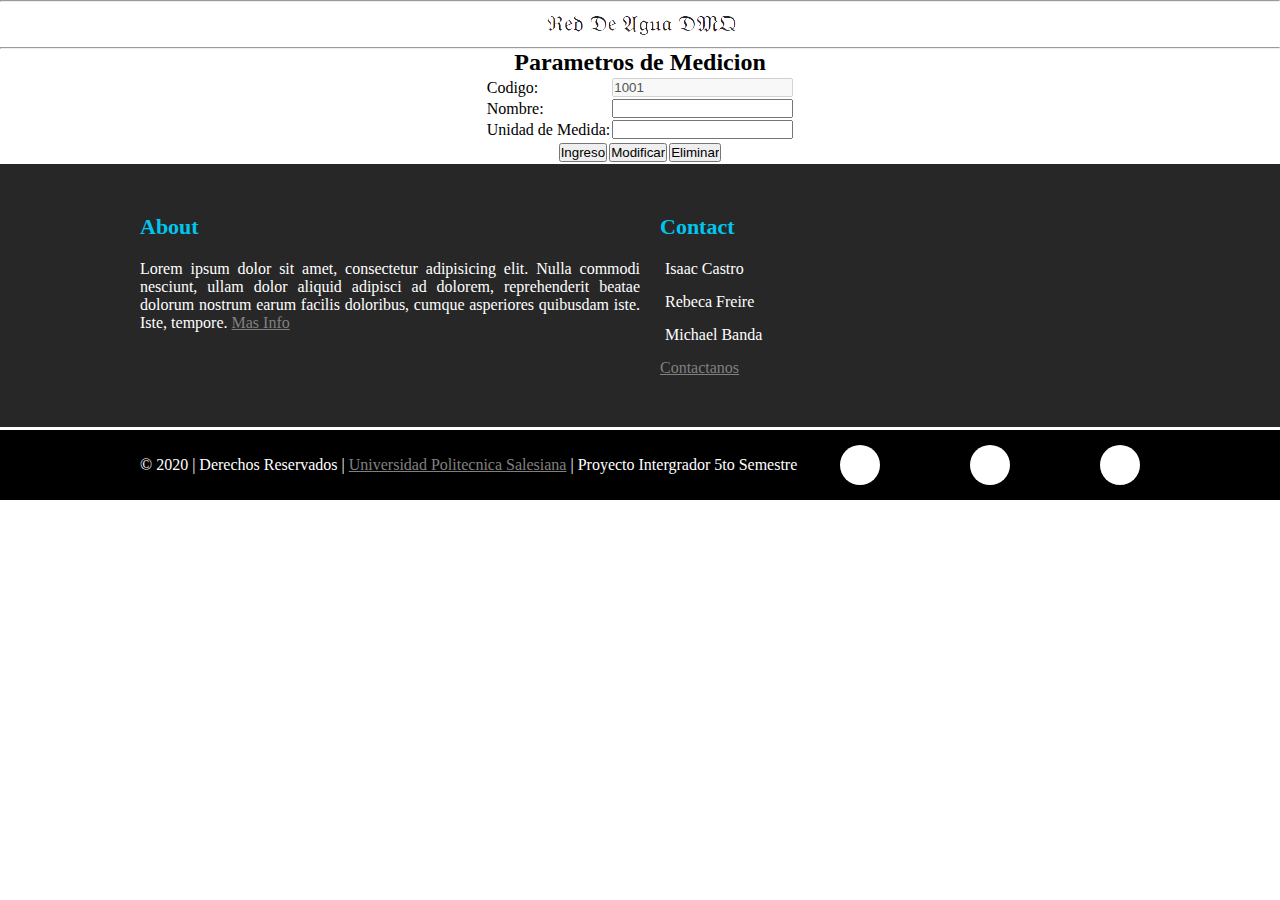
<file: resources/reportes/reporte3.html>
<!DOCTYPE html>
<html lang="en">
<head>
    <meta charset="UTF-8">
    <meta name="viewport" content="width=device-width, initial-scale=1.0">
    <link rel="stylesheet" href="../css/index.css" type="text/css"/>
</head>
<body>
    <header>
        <center><hr/><img src="../images/tittle-removebg-preview.png" alt="Workplace" usemap="#head"/>
            <map name="head">
                <area shape="rect" coords="1,1,896,58" alt="Head_" href="../../reportes.html"/>
            </map><hr/></center>
    </header>
    
    <div><center>
        <h2>Parametros de Medicion</h2>
        <form>
        <table>
            <tr>
                <td>Codigo:</td>
                <td><input type="number" title="cod" value="1001" disabled></td>
            </tr>
            <tr>
                <td>Nombre:</td>
                <td><input type="text" title="name"></td>
            </tr>
            <tr>
                <td>Unidad de Medida:</td>
                <td><input type="text" title="des"></td>
            </tr>
        </table>
        <table>
            <tr>
                <td><input type="submit" value="Ingreso"></td>
                <td><input type="submit" value="Modificar"></td>
                <td><input type="submit" value="Eliminar"></td>
            </tr>
        </table>
        </form>
    </center>
    </div>

    <footer>
        <div class="footer-container">
            <div class="footer-main">
                <div class="footer-columna">
                    <h2>About</h2>
                    <p>Lorem ipsum dolor sit amet, consectetur adipisicing elit. Nulla commodi nesciunt, ullam dolor aliquid adipisci ad dolorem, reprehenderit beatae dolorum nostrum earum facilis doloribus, cumque asperiores quibusdam iste. Iste, tempore.
                        <a href="../../about.html" style="color: grey">Mas Info</a>
                    </p>
                </div>
                <div class="footer-columna">
                    <h2>Contact</h2>
                    <span class="fa fa-address-card" aria-hidden="true"><p>Isaac Castro</p></span><br/>
                    <span class="fa fa-address-card" aria-hidden="true"><p>Rebeca Freire</p></span><br/>
                    <span class="fa fa-address-card" aria-hidden="true"><p>Michael Banda</p></span><br/>
                        <a href="../../contact.html" style="color: grey">Contactanos</a>
                </div>
            </div>
        </div>
        
        <div class="footer-copy-redes">
            <div class="main-copy-redes">
                <div class="footer-copy">
                    © 2020 | Derechos Reservados | <a target="_blank" href="https://www.ups.edu.ec/" style="color: grey"> Universidad Politecnica Salesiana</a> | Proyecto Intergrador 5to Semestre
                </div>
                <div class="footer-redes">
                    <a target="_blank" href="https://www.facebook.com/christian12lp" class="fa fa-facebook"></a>
                    <a target="_blank" href="#" class="fa fa-github"></a>
                    <a target="_blank" href="https://creativecommons.org/" class="fa fa-creative-commons"></a>
                </div>
            </div>
        </div>
    </footer>
</body>
</html>
</file>
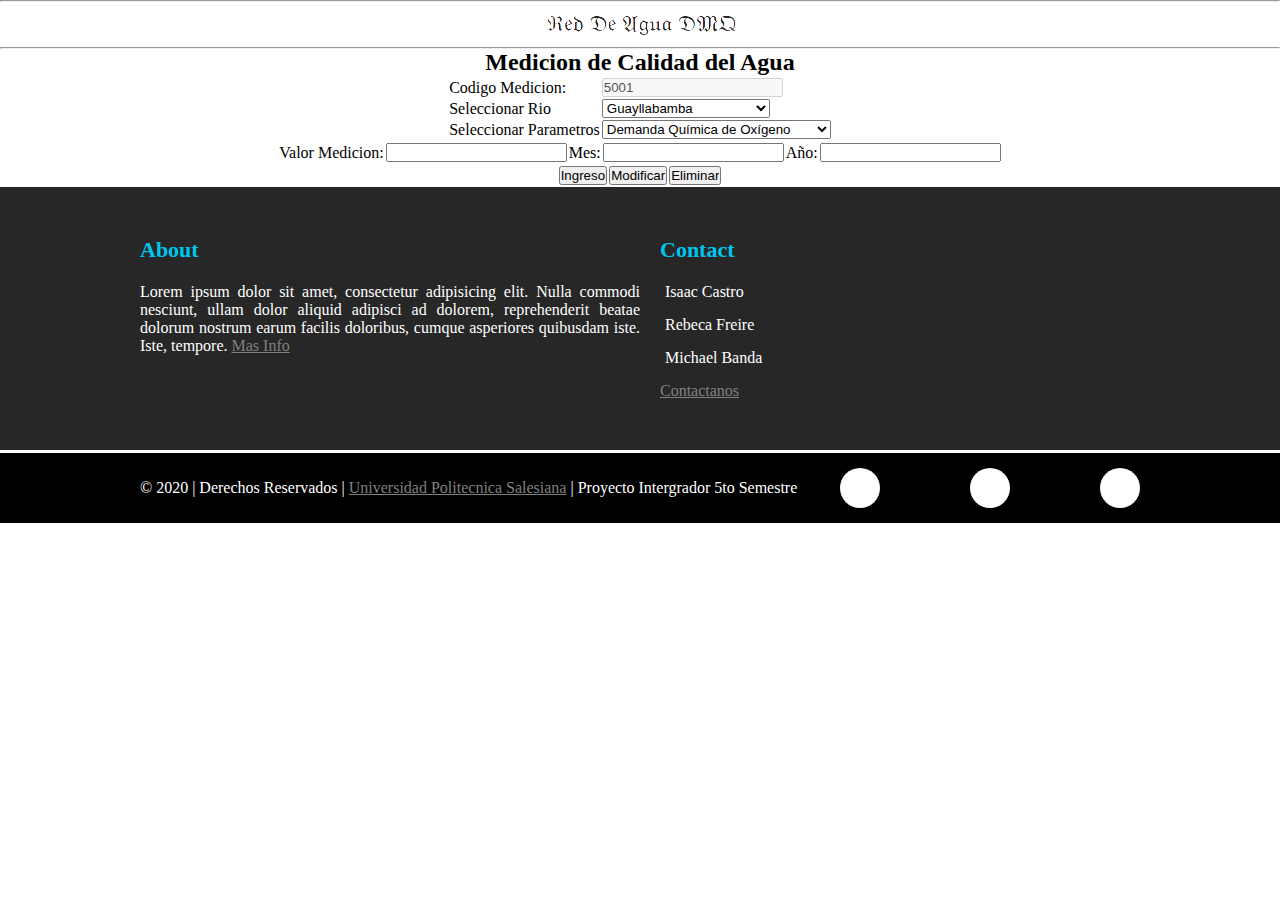
<file: resources/reportes/reporte4.html>
<!DOCTYPE html>
<html lang="en">
<head>
    <meta charset="UTF-8">
    <meta name="viewport" content="width=device-width, initial-scale=1.0">
    <link rel="stylesheet" href="../css/index.css" type="text/css"/>
</head>
<body>
    <header>
        <center><hr/><img src="../images/tittle-removebg-preview.png" alt="Workplace" usemap="#head"/>
            <map name="head">
                <area shape="rect" coords="1,1,896,58" alt="Head_" href="../../reportes.html"/>
            </map><hr/></center>
    </header>
    
    <div><center>
        <h2>Medicion de Calidad del Agua</h2>
        <form>
        <table>
            <tr>
                <td>Codigo Medicion:</td>
                <td><input type="number" title="cod" value="5001" disabled></td>                
            </tr>
            <tr>
                <td>Seleccionar Rio</td>
                <td>
                    <form action="/action_page.php">
                        <select name="rio" id="rio">
                          <option value="volvo">Guayllabamba</option>
                          <option value="saab">Monjas</option>
                          <option value="saab">Machángara</option>
                          <option value="saab">San Pedro</option>
                          <option value="saab">San Pedro DJ Sta. Clara</option>
                          <option value="saab">Pita</option>
                          <option value="saab">Pita canteras</option>
                        </select>
                    </form>
                </td>
            </tr>
            <tr>
                <td>Seleccionar Parametros</td>
                <td>
                    <form action="/action_page.php">
                        <select name="rio" id="rio">
                          <option value="volvo">Demanda Química de Oxígeno</option>
                          <option value="saab">Demanda Bioquímica de Oxígeno*</option>
                          <option value="saab">Sólidos Suspendidos Totales</option>
                          <option value="saab">Sólidos Disueltos Totales*</option>
                          <option value="saab">Conductividad Eléctrica*</option>
                          <option value="saab">Potencial de Hidrógeno</option>
                          <option value="saab">Color*</option>
                          <option value="saab">Temperatura</option>
                          <option value="saab">Aluminio*</option>
                          <option value="saab">Tensoactivos</option>
                          <option value="saab">Sulfatos</option>
                          <option value="saab">Aceites y Grasas</option>
                          <option value="saab">Hidrocarburos Totales de Petroleo*</option>
                          <option value="saab">Cianuro*</option>
                          <option value="saab">Cadmio</option>
                          <option value="saab">Cobre</option>
                          <option value="saab">Cromo</option>
                          <option value="saab">Cobalto*</option>
                          <option value="saab">Hierro*</option>
                          <option value="saab">Cinc</option>
                          <option value="saab">Manganeso</option>
                          <option value="saab">Niquel</option>
                          <option value="saab">Nitratos</option>
                          <option value="saab">Nitritos</option>
                          <option value="saab">Plomo</option>
                          <option value="saab">Mercurio*</option>
                          <option value="saab">Arsénico</option>
                          <option value="saab">Turbidez*</option>
                        </select>
                    </form>
                </td>
            </tr>
            
        </table>
        <table>
            <tr>
                <td>Valor Medicion:</td>
                <td><input type="number" title="cod"></td> 
                <td>Mes:</td>
                <td><input type="number" title="cod" ></td>  
                <td>Año:</td>
                <td><input type="number" title="cod" ></td>                 
            </tr>
        </table>
        <table>
            <tr>
                <td><input type="submit" value="Ingreso"></td>
                <td><input type="submit" value="Modificar"></td>
                <td><input type="submit" value="Eliminar"></td>
            </tr>
        </table>
        </form>
    </center>
    </div>

    <footer>
        <div class="footer-container">
            <div class="footer-main">
                <div class="footer-columna">
                    <h2>About</h2>
                    <p>Lorem ipsum dolor sit amet, consectetur adipisicing elit. Nulla commodi nesciunt, ullam dolor aliquid adipisci ad dolorem, reprehenderit beatae dolorum nostrum earum facilis doloribus, cumque asperiores quibusdam iste. Iste, tempore.
                        <a href="../../about.html" style="color: grey">Mas Info</a>
                    </p>
                </div>
                <div class="footer-columna">
                    <h2>Contact</h2>
                    <span class="fa fa-address-card" aria-hidden="true"><p>Isaac Castro</p></span><br/>
                    <span class="fa fa-address-card" aria-hidden="true"><p>Rebeca Freire</p></span><br/>
                    <span class="fa fa-address-card" aria-hidden="true"><p>Michael Banda</p></span><br/>
                        <a href="../../contact.html" style="color: grey">Contactanos</a>
                </div>
            </div>
        </div>
        
        <div class="footer-copy-redes">
            <div class="main-copy-redes">
                <div class="footer-copy">
                    © 2020 | Derechos Reservados | <a target="_blank" href="https://www.ups.edu.ec/" style="color: grey"> Universidad Politecnica Salesiana</a> | Proyecto Intergrador 5to Semestre
                </div>
                <div class="footer-redes">
                    <a target="_blank" href="https://www.facebook.com/christian12lp" class="fa fa-facebook"></a>
                    <a target="_blank" href="#" class="fa fa-github"></a>
                    <a target="_blank" href="https://creativecommons.org/" class="fa fa-creative-commons"></a>
                </div>
            </div>
        </div>
    </footer>
</body>
</html>
</file>
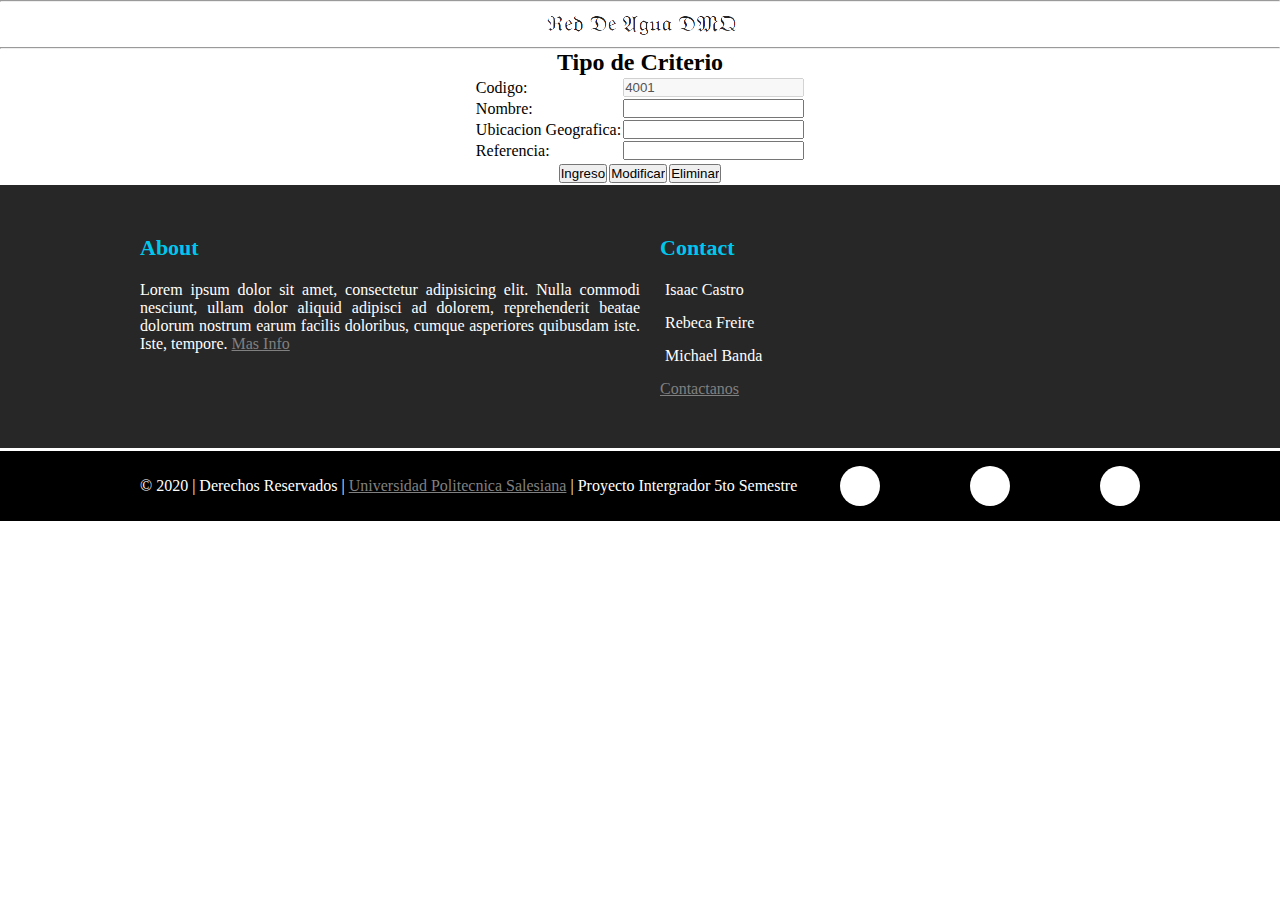
<file: resources/reportes/reporte5.html>
<!DOCTYPE html>
<html lang="en">
<head>
    <meta charset="UTF-8">
    <meta name="viewport" content="width=device-width, initial-scale=1.0">
    <link rel="stylesheet" href="../css/index.css" type="text/css"/>
</head>
<body>
    <header>
        <center><hr/><img src="../images/tittle-removebg-preview.png" alt="Workplace" usemap="#head"/>
            <map name="head">
                <area shape="rect" coords="1,1,896,58" alt="Head_" href="../../reportes.html"/>
            </map><hr/></center>
    </header>
    
    <div><center>
        <h2>Tipo de Criterio</h2>
        <form>
        <table>
            <tr>
                <td>Codigo:</td>
                <td><input type="number" title="cod" value="4001" disabled></td>
            </tr>
            <tr>
                <td>Nombre:</td>
                <td><input type="text" title="name"></td>
            </tr>
            <tr>
                <td>Ubicacion Geografica:</td>
                <td><input type="text" title="des"></td>
            </tr>
            <tr>
                <td>Referencia:</td>
                <td><input type="text" title="des"></td>
            </tr>
        </table>
        <table>
            <tr>
                <td><input type="submit" value="Ingreso"></td>
                <td><input type="submit" value="Modificar"></td>
                <td><input type="submit" value="Eliminar"></td>
            </tr>
        </table>
        </form>
    </center>
    </div>

    <footer>
        <div class="footer-container">
            <div class="footer-main">
                <div class="footer-columna">
                    <h2>About</h2>
                    <p>Lorem ipsum dolor sit amet, consectetur adipisicing elit. Nulla commodi nesciunt, ullam dolor aliquid adipisci ad dolorem, reprehenderit beatae dolorum nostrum earum facilis doloribus, cumque asperiores quibusdam iste. Iste, tempore.
                        <a href="../../about.html" style="color: grey">Mas Info</a>
                    </p>
                </div>
                <div class="footer-columna">
                    <h2>Contact</h2>
                    <span class="fa fa-address-card" aria-hidden="true"><p>Isaac Castro</p></span><br/>
                    <span class="fa fa-address-card" aria-hidden="true"><p>Rebeca Freire</p></span><br/>
                    <span class="fa fa-address-card" aria-hidden="true"><p>Michael Banda</p></span><br/>
                        <a href="../../contact.html" style="color: grey">Contactanos</a>
                </div>
            </div>
        </div>
        
        <div class="footer-copy-redes">
            <div class="main-copy-redes">
                <div class="footer-copy">
                    © 2020 | Derechos Reservados | <a target="_blank" href="https://www.ups.edu.ec/" style="color: grey"> Universidad Politecnica Salesiana</a> | Proyecto Intergrador 5to Semestre
                </div>
                <div class="footer-redes">
                    <a target="_blank" href="https://www.facebook.com/christian12lp" class="fa fa-facebook"></a>
                    <a target="_blank" href="#" class="fa fa-github"></a>
                    <a target="_blank" href="https://creativecommons.org/" class="fa fa-creative-commons"></a>
                </div>
            </div>
        </div>
    </footer>
</body>
</html>
</file>
<file: resources/css/index.css>
#principal{
    width: 1024px;
    margin: 0 auto;
}

#cuadro{    
    margin: 100px auto;
    width: 40%;
    text-align: center;
}

body{
    background-color: white;
}

*{
    margin: 0;
    padding: 0;
    -webkit-box-sizing: border-box;
    -moz-box-sizing: border-box;
    box-sizing: border-box;
}
    .info-container{
        width: 100%;
        background: #fff;
        font-family: Raleway;
    }
    .info-main{
        width: 98%;
        max-width: 1000px;
        margin: auto;
        text-align: center;
        padding: 30px 200px; 
        
        display: flex;
        flex-wrap: wrap;
    }
        .info-main .info-columna1{
            width: calc(100%);
            text-align: justify;
        }
        .info-main .info-columna{
            width: calc(100% / 3);
            text-align: justify;
        }
            .info-main .info-columna:nth-child(2){
                padding: 0px 20px;
            }
            .info-main .info-columna h2{
                font-size: 22px;
                color: #00C6EE;
                margin-bottom: 20px;
            }
            .info-main .info-columna span p{
                display: inline-block;
                margin-left: 5px;
                margin-bottom: 15px;
                font-family: Raleway;
            }

footer{
    width: 100%;
    font-family: Raleway;
}
    .footer-container{
        width: 100%;
        background: #272727;
        color: white;
    }
    .footer-main{
        width: 98%;
        max-width: 1000px;
        margin: auto;
        padding: 50px 0px;
        display: flex;
        flex-wrap: wrap;
    }
        .footer-main .footer-columna{
            width: calc(100% / 2);
            text-align: justify;
        }
            .footer-main .footer-columna:nth-child(2){
                padding: 0px 20px;
            }
            .footer-main .footer-columna h2{
                font-size: 22px;
                color: #00C6EE;
                margin-bottom: 20px;
            }
            .footer-main .footer-columna span p{
                display: inline-block;
                margin-left: 5px;
                margin-bottom: 15px;
                font-family: Raleway;
            }
.footer-copy-redes{
    width: 100%;
    background: #000;
    border-top: 3px solid #fff;
}
.main-copy-redes{
    width: 98%;
    max-width: 1000px;
    padding: 15px 0px;
    margin: auto;
    display: flex;
    flex-wrap: wrap;
    justify-content: space-between;
    -ms-align-items: center;
    align-items: center;
}
    .main-copy-redes .footer-copy{
        width: 70%;
        color: #fff;
    }
    .main-copy-redes .footer-redes{
         width: 30%;
         display: flex;
         flex-wrap: wrap;
         justify-content: space-between;
    }
    .main-copy-redes .footer-redes a{
        display: inline-block;
        text-decoration: none;
        width: 40px;
        height: 40px;
        line-height: 40px;
        border-radius: 50%;
        background: #fff;
        color: #000;
        text-align: center;
    }

    .tabla1 {
        border: 1px solid black;
    }

/*****************OPERADOR***********************/
.Operador{
    background-color: grey;
    color: white;
    font-size: x-large;
    height: 50px;
    width: 100%;
}
    .Operador a{
        color: white;
        margin-left: 30px;
    }
</file>
